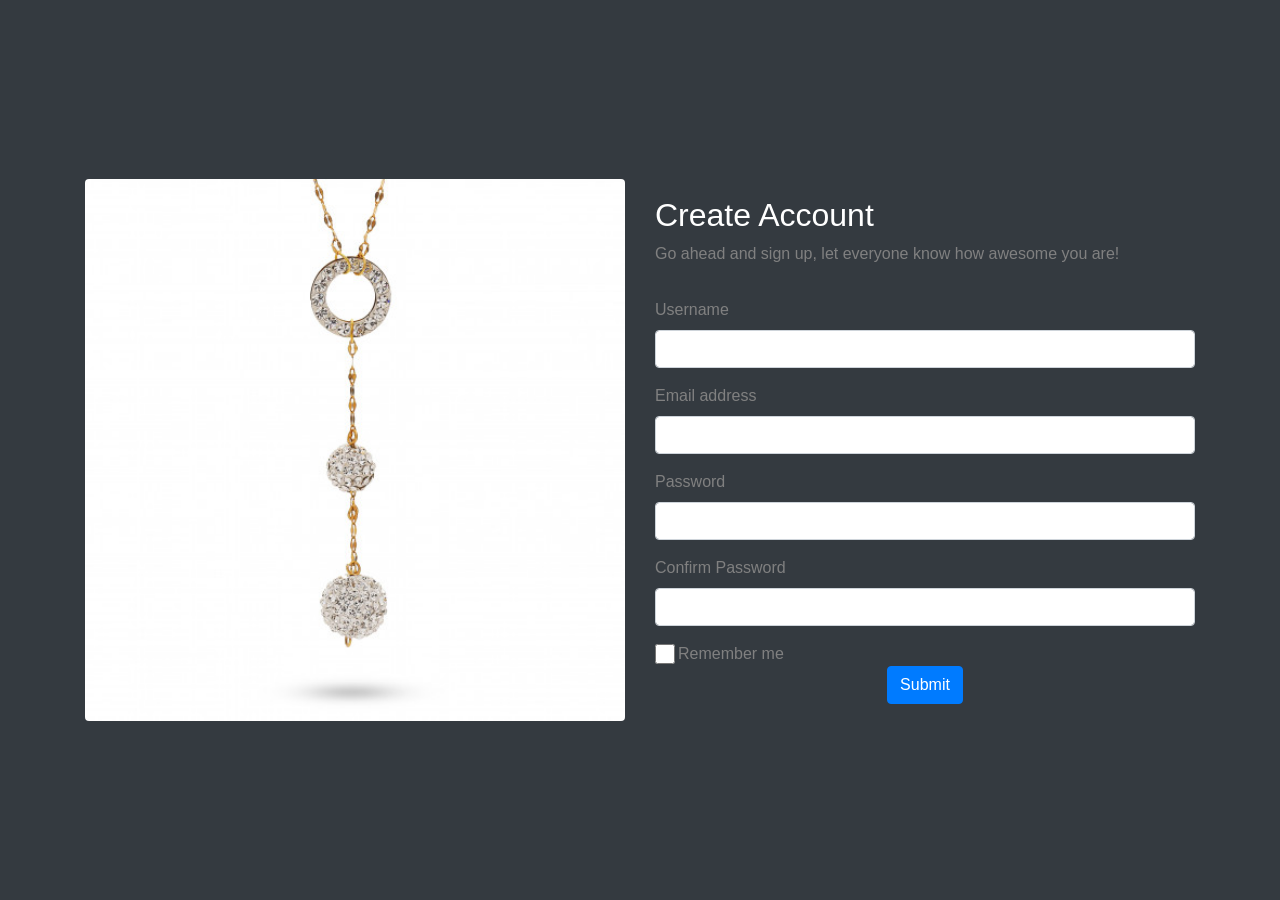
<file: sign-up.html>
<!DOCTYPE html>
<html lang="en">

<head>
    <meta charset="UTF-8">
    <meta name="viewport" content="width=device-width, initial-scale=1.0">
    <title>Sign Up</title>

    <!-- Styles -->
    <link rel="stylesheet" href="css/bootstrap.css">
    <link rel="stylesheet" href="css/general.css">
    <link rel="stylesheet" href="css/sign-up.css">
</head>

<body>

    <main class="bg-dark min-vh-100 d-flex flex-column justify-content-center">
        <div class="container ">
            <div class="row">
                <div class="col-12 col-md-6 ">
                    <img class="rounded overflow-hidden w-100" src="images/sign-up.jpeg" alt="diamonds">
                </div>
                <div class="col-12 col-md-6 d-flex flex-column justify-content-center">
                    <h2>Create Account</h2>
                    <p class="gray"> Go ahead and sign up, let everyone
                        know how awesome you are!</p>
                    <p class="error-message"  id="error"></p>
                    <form novalidate>
                        <div class="form-group">
                            <label class="gray" for="username">Username</label>
                            <input type="text" class="form-control" id="username">
                        </div>
                        <div class="form-group">
                            <label class="gray" for="email">Email address</label>
                            <input type="email" class="form-control" id="email" aria-describedby="emailHelp">
                        </div>
                        <div class="form-group">
                            <label class="gray" for="password">Password</label>
                            <input type="password" class="form-control" id="password">
                        </div>
                        <div class="form-group">
                            <label class="gray" for="conform-password">Confirm Password</label>
                            <input type="password" class="form-control" id="conform-password">
                        </div>
                        <div class="form-check d-flex align-items-center">
                            <input type="checkbox" class="remember-me" id="remember">
                            <label class="gray m-0" class="form-check-label" for="remember">Remember me</label>
                        </div>
                        <button type="submit" class="btn btn-primary d-block m-auto">Submit</button>
                    </form>
                </div>
            </div>
        </div>
    </main>

    <!-- Bootstrap scripts -->
    <script src="js/jquery.slim.min.js"></script>
    <script src="js/popper.min.js"></script>
    <script src="js/bootstrap.min.js"></script>

    <!-- Main logic -->
    <script src="js/sign-up.js"></script>
</body>

</html>
</file>
<file: css/general.css>
.gray{
    color: #808080;
}
</file>
<file: css/sign-up.css>
h2 {
    color: #fff;
}

.form-check {
    padding: 0;
}

.remember-me {
    width: 20px;
    height: 20px;
    margin-right: 3px;
}

.error-message {
    color: #f00;
    font-size: 1.5rem;
}
</file>
